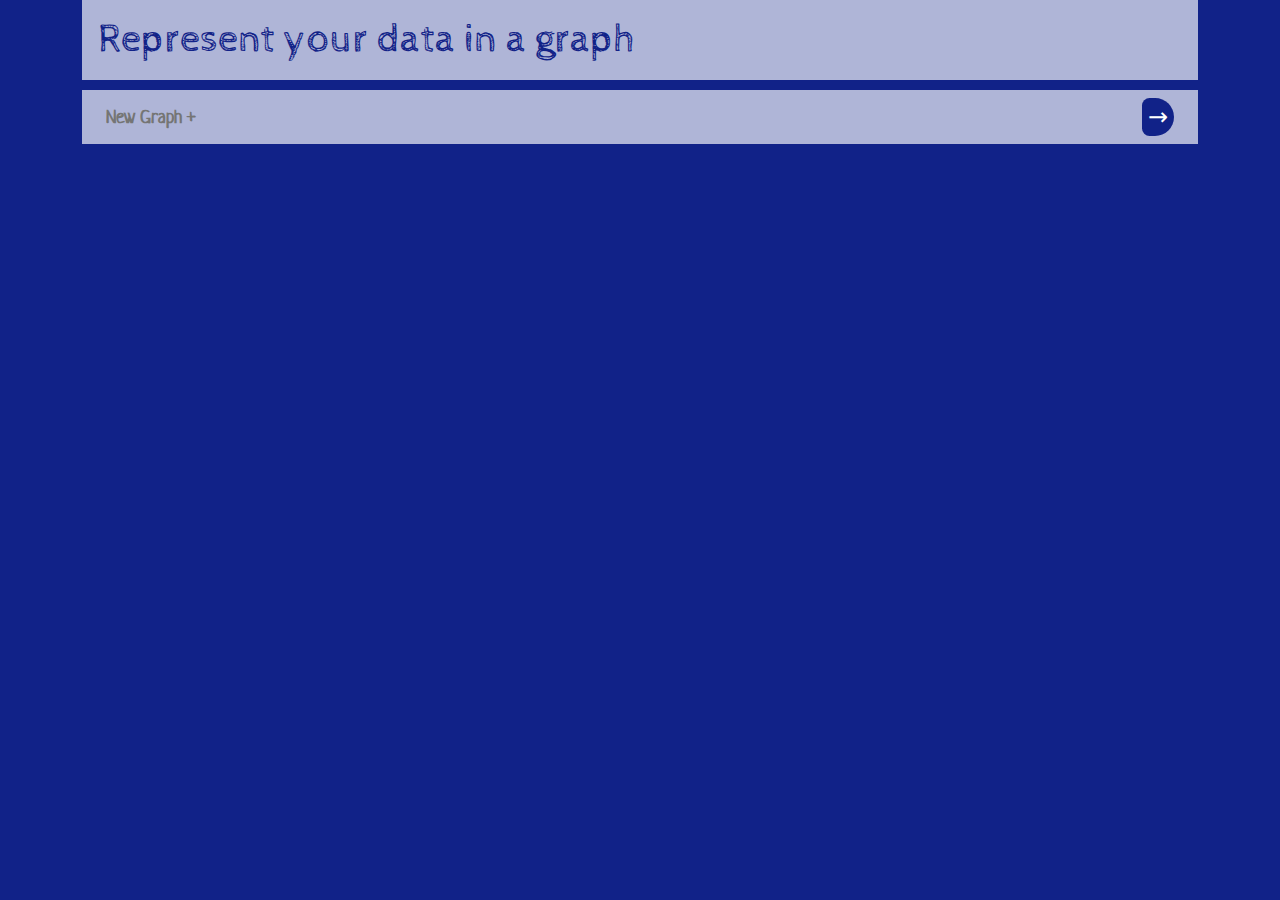
<file: index.html>
<!DOCTYPE html>
<html lang="en">
<head>
    <meta charset="UTF-8">
    <meta http-equiv="X-UA-Compatible" content="IE=edge">
    <meta name="viewport" content="width=device-width, initial-scale=1.0">
    <title>Graph data</title>
    <link rel="stylesheet" href="bootstrap.css">
    <link rel="stylesheet" href="style.css">
</head>
<body>
    <div class="container">
        <h1>Represent your data in a graph</h1>

        <div class="form-input">
            <div class="newGraph">
            <input type="text" id="graphName" placeholder="New Graph +">
            <button id="newGraph">&rightarrow;</button>
            </div>
            
            <form>
                <label for="itemName">Item Name:</label>
                <input type="text" id="itemName">

                <label for="itemValue">Item Value:</label>
                <input type="text" id="itemValue">

                <input type="submit" value="Add item">
            </form>
        </div>
    </div>
    
    <div class="container graphData">
    <!-- 
        <table>
            <h2>Graph 1</h2>

            <tr>
                <th>Name</th>
                <td>Fish</td>
                <td>Fish</td>
                <td>Fish</td>
                <td>Fish</td>
                <td>Fish</td>
                <td>Fish</td>
                <td>Fish</td>
            </tr>
            <tr>
                <th>Value</th>
                <td>23</td>
                <td>23</td>
                <td>23</td>
                <td>23</td>
                <td>23</td>
                <td>23</td>
                <td>23</td>
            </tr>

        </table> -->

    </div>
    <script src="main.js"></script>
</body>
</html>
</file>
<file: style.css>
:root{
    --pry-color: #128;
    --sec-color: #fffa;
    --text-color: #fff;
}

body{
    background-color: var(--pry-color);
    color: var(--text-color);
}

#new-graph{
    background: var(--sec-color);
    color: var(--pry-color);
    padding: 0.5rem;
}

h1{
    background-color: var(--sec-color);
    color: var(--pry-color);
    padding: 1rem;
    margin-bottom: 10px;
}

.newGraph{
    background-color: var(--sec-color);
    display: flex;
    flex-direction: row;
    padding: 0.5rem;
}

#graphName{
    font-weight: bold;
    font-size: larger;
    background: none;
    border: none;
    width: 100%;
    padding: 0 1rem;
    margin: 0;
}

#graphName:focus{
    background-color: var(--text-color);
}

#newGraph{
    background-color: var(--pry-color);
    color: var(--text-color);
    font-size: x-large;
    border: none;
    margin: 0 1rem;
    border-radius: 2rem 5rem 5rem 2rem;
}

form{
    display: flex;
    flex-direction: column;
    padding: 1rem;
    background: var(--sec-color);
    color: var(--pry-color);
    margin: 1rem 0;
}

input[type="text"]{
    background-color: var(--sec-color);
    color: var(--pry-color);
    padding: 0.5rem;
    margin: 0.5rem 1rem;
    border: 2px solid var(--pry-color);
    font-weight: bold;
}

input[type="submit"]{
    background-color: var(--pry-color);
    color: var(--text-color);
    border: none;
    margin: 0 10rem;
    padding: 0.2rem;
}

.graphData{
    padding: 1rem;
    margin: 1rem 0;
}

table{
    background-color: var(--sec-color);
    color: var(--pry-color);
    width: 100%;
}

th{
    padding: 0.2rem;
    font-weight: bold;
    font-size: large;
    border: 3px solid var(--pry-color);
}

td{
    padding: 0.1rem;
    border: 2px solid var(--pry-color);
}
</file>
